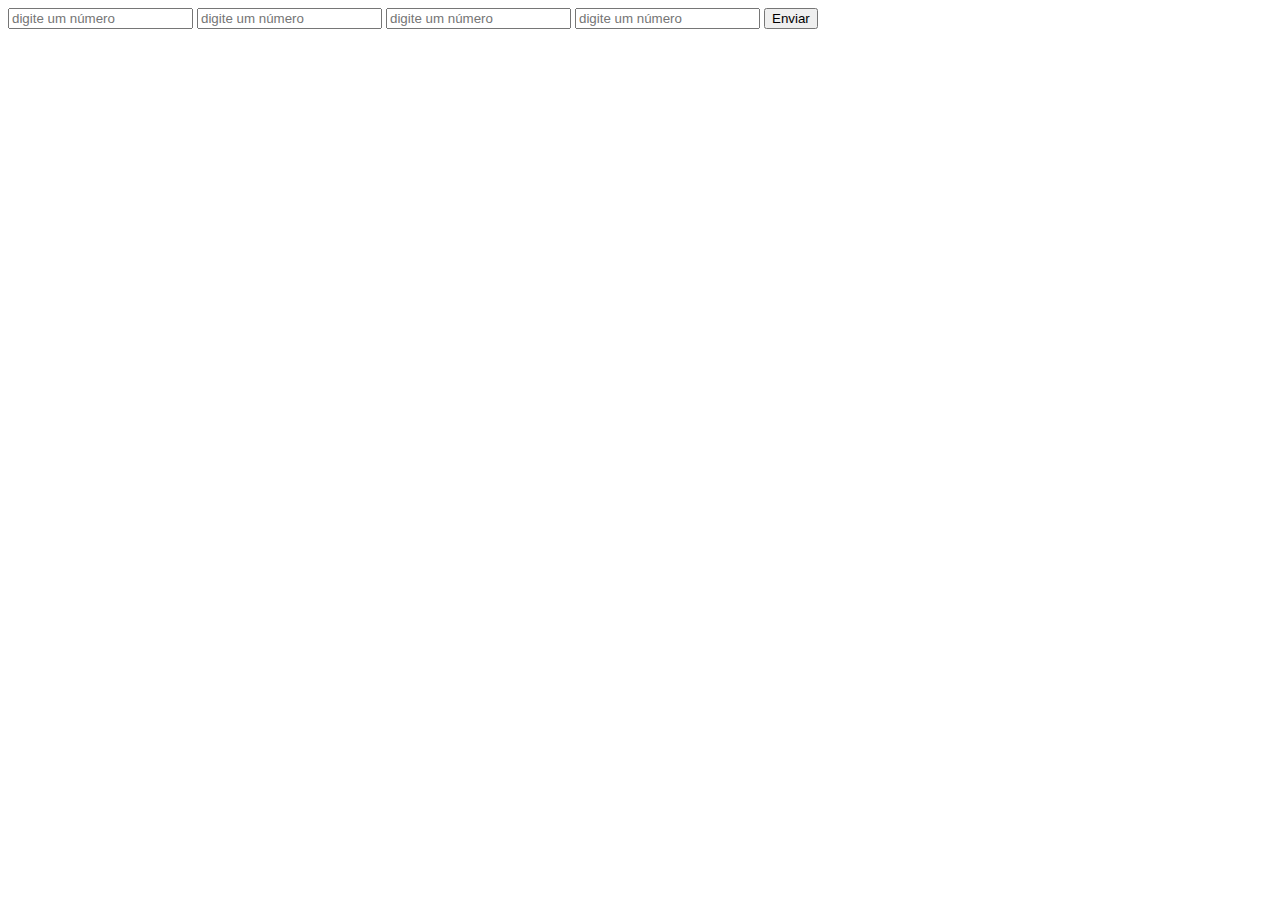
<file: javascript/javascript.html>
<!DOCTYPE html>
<html lang="en">
<head>
    <meta charset="UTF-8">
    <meta http-equiv="X-UA-Compatible" content="IE=edge">
    <meta name="viewport" content="width=device-width, initial-scale=1.0">
    <title>Javascript</title>
</head>
<body>
    
    <div class="continer">
        <form id="formulario-01">
            <input type="text" placeholder="digite um número" name="n1">
            <input type="text" placeholder="digite um número" name="n2">
            <input type="text" placeholder="digite um número" name="n3">
            <input type="text" placeholder="digite um número" name="n4">
            <button type="submit">Enviar</button>
        </form>

        <div id="resultado">
            
        </div>
    </div>


    <script type="text/javascript" src="./js/script.js"></script>

</body>
</html>
</file>
